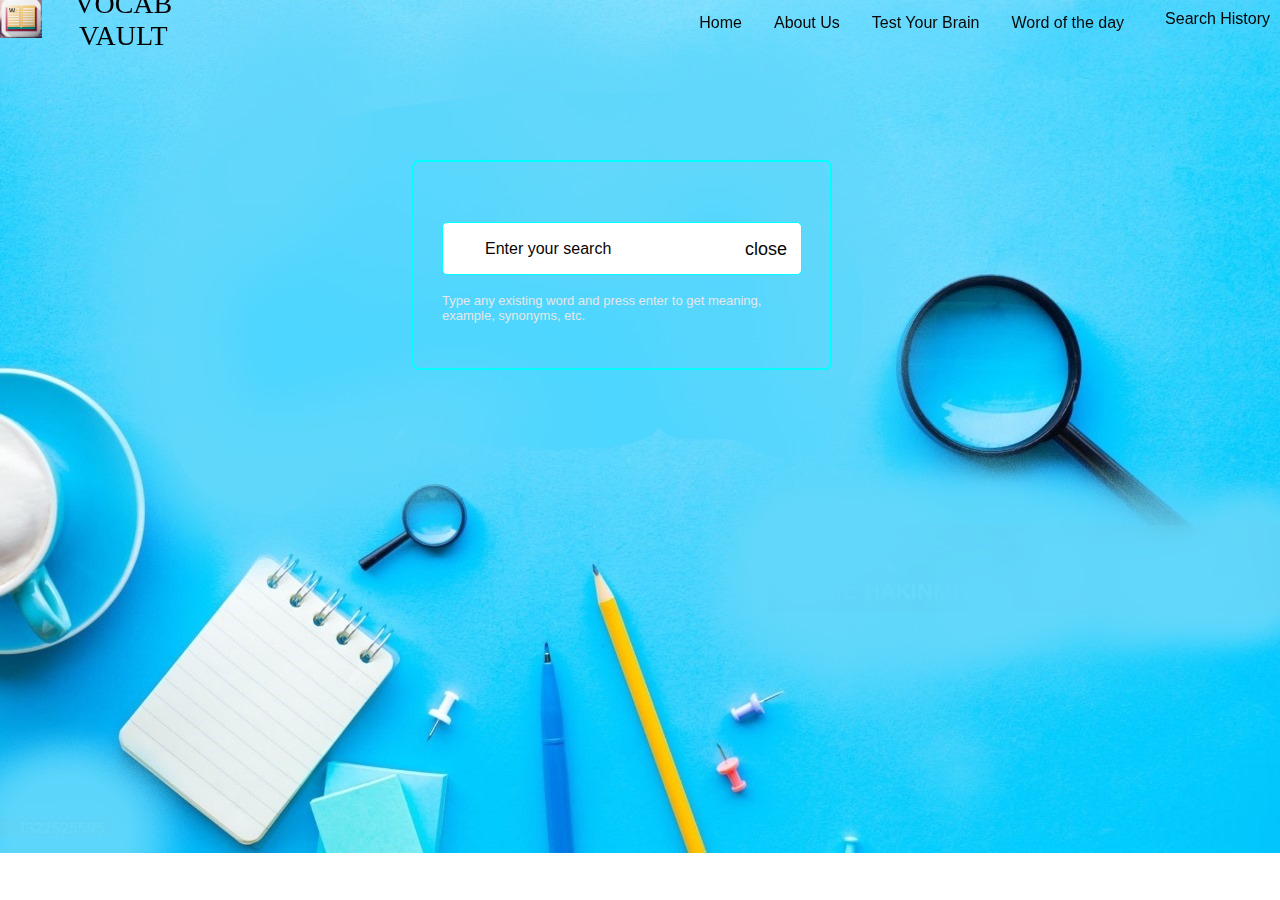
<file: index.html>
<!DOCTYPE html>
<html lang="en">

<head>
  <!-- Meta tags and stylesheets -->
  <meta charset="UTF-8">
  <meta name="viewport" content="width=device-width, initial-scale=1.0">
  <link rel="stylesheet" href="assets/CSS/style.css">
  <!-- Add Font Awesome CDN -->
  <link rel="stylesheet" href="https://cdnjs.cloudflare.com/ajax/libs/font-awesome/5.15.3/css/all.min.css" integrity="sha384-ezU1g65pBIhO6o9sa3Q7skF5eLNPVdt+5u28/6T3AqU9U0Vqnba5r3mY+O68I1Rw" crossorigin="anonymous">

</head>

<body style="background-image: url('assets\\IMAGES\\home_pag.jpg');">
  <header>
    <!-- Logo container -->
    <div class="logo-container">
      <img src="assets\IMAGES\icon.png" alt="Logo" style="height: 40px;">
    </div>
    <!-- Title container -->
    <div class="title-container">
      <h1>VOCAB VAULT</h1>
    </div>
  </header>
  <!-- Navigation bar -->
  <nav>
     <a href="#home">Home</a>
    <a href="PAGES\Dict_S.html">About Us</a>
    <a href="PAGES/page1.html">Test Your Brain</a>
    <a href="PAGES\word of the day.html">Word of the day</a>
    <a id="searchHistoryBtn" onclick="toggleHistory()">Search History</a>
    </nav>
    <!-- Search history container -->
    <div id="historyContainer"></div>

  <!-- Main content wrapper -->
  <div class="wrapper">
    <!-- Search input and close button -->
    <div class="search">
      <input type="text" id="searchInput" placeholder="Enter your search">
      <span class="material-icons">close</span>
    </div>
    

    

    <!-- Information text -->
    <p class="info-text">Type any existing word and press enter to get meaning, example, synonyms, etc.</p>
    <ul>
      <!-- Word details container -->
      <li class="word">
        <div class="details">
          <p>__</p>
          <span>_ _</span>
        </div>
        <i class="fas fa-volume-up"></i>
        <!-- Content details container -->
        <div class="content">
          <li class="meaning">
            <div class="details">
              <p>Meaning</p>
              <span>___</span>
            </div>
          </li>
          <li class="example">
            <div class="details">
              <p>Example</p>
              <span>___</span>
            </div>
          </li>
          <li class="antonyms">
            <div class="details">
              <p>Antonyms</p>
              <div class="list"></div>
            </div>
          </li>
          <li class="synonyms">
            <div class="details">
              <p>Synonyms</p>
              <div class="list"></div>
            </div>
          </li>
        </div>
      </li>
    </ul>
  </div>

  <script src="assets\JS\script.js"></script>
  
  
</body>

</html>
</file>
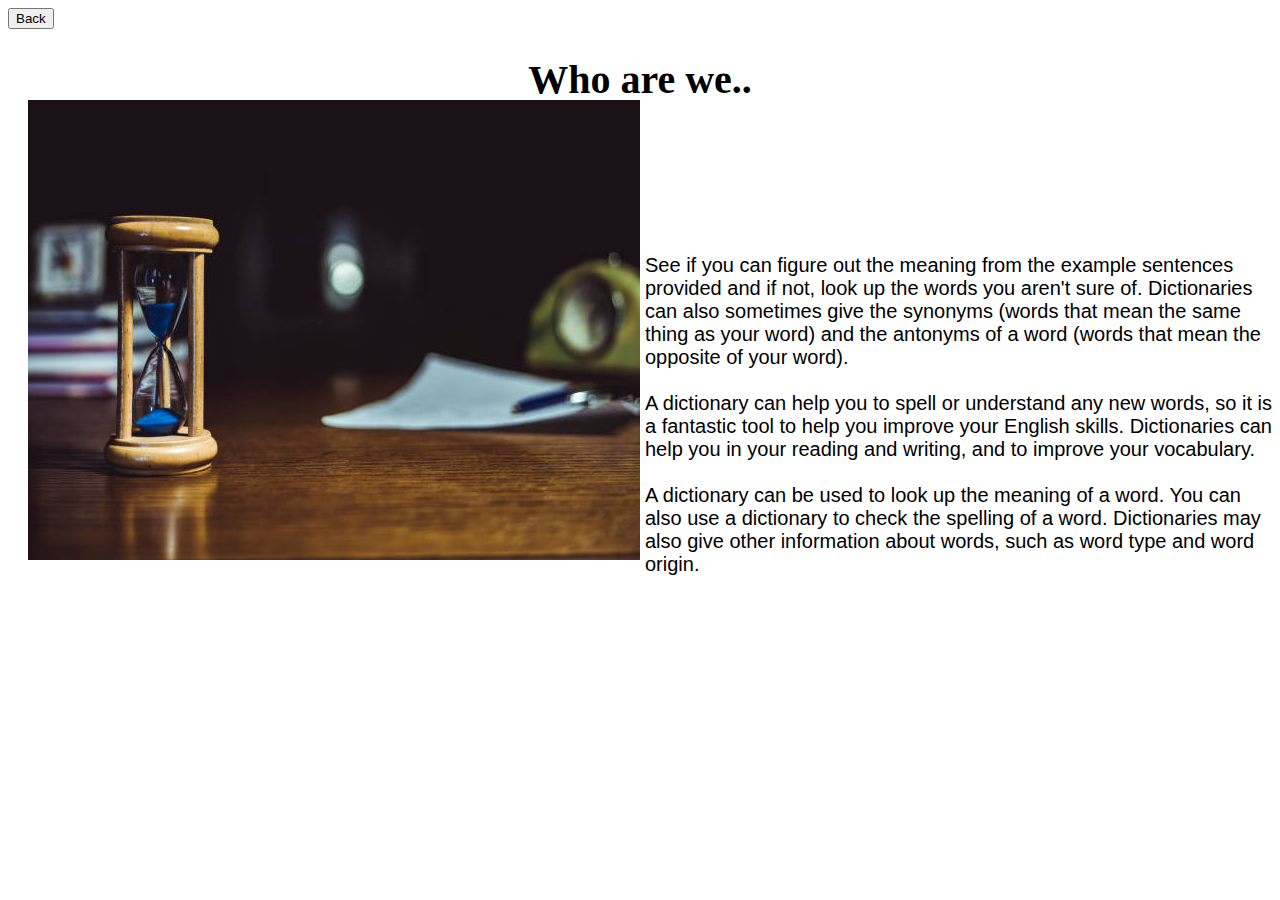
<file: PAGES/Dic_who.html>
<!DOCTYPE html>
<html>
  <head>
    <title>Who are we</title>
	<style>

	.container {
	top:100px;
	margin-left:20px;
	position:absolute;
	display:flex;
	align-items: center; 
	grid-template-columns: 1fr 1fr 1fr;
	column-gap: 5px;
	justify-content:center;
	animation-duration:5s;
}

.image {
  width:60wh;
  height:70vh;
}

.text {
  font-size: 20px;
  font-family:arial;
}
}
.button{
width:70px; 
height:40px;
}
.button:hover{
background-color:gray;
border:solid 3px; }
</style>
  </head>
  <body>
  <div>
<a href="Dict_S.html">
	 <button type="submit" class="button">Back</button></a></div>
  <div><center><h1 style="font-size: 40px;">Who are we..</h1></center></div>
  
  
    <div class="container">
      <div class="image">
        <img src="aimm.jpeg">
      </div>
      <div class="text">
       
<div><p> See if you can figure out the meaning from the
 example sentences provided and if not, look up the words
 you aren't sure of. Dictionaries can also sometimes give the 
 synonyms (words that mean the same thing as your word) and the antonyms 
 of a word (words that mean the opposite of your word).
<br><br> A dictionary can help you to spell or understand any new words,
 so it is a fantastic tool to help you improve your English skills.
 Dictionaries can help you in your reading and writing, and to improve your vocabulary.

<br><br> A dictionary can be used to look up the meaning of a word. 
You can also use a dictionary to check the spelling of a word. 
Dictionaries may also give other information about words, such as word type and 
word origin.
</p></div>

</body>
</html>
</file>
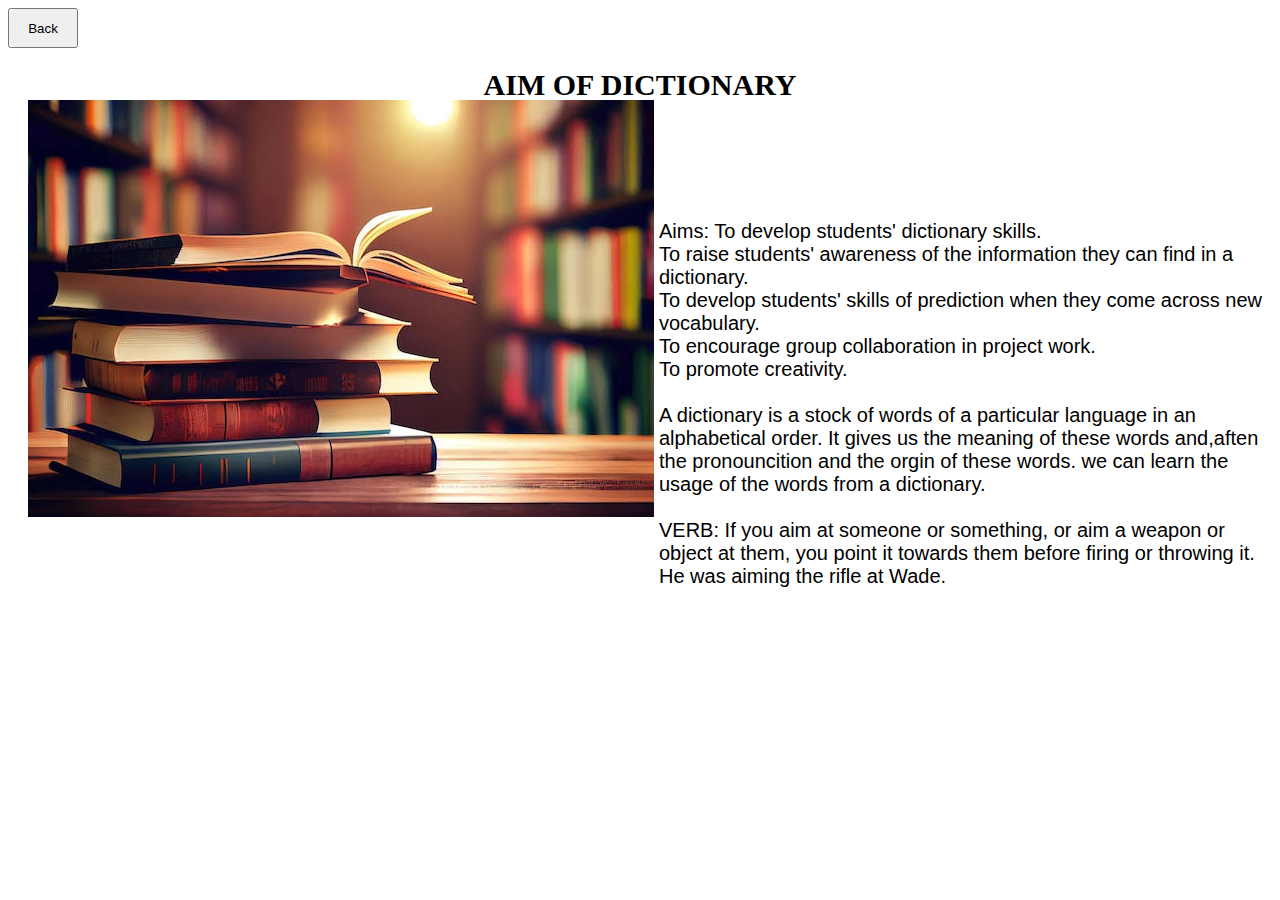
<file: PAGES/Dict_aim.html>
<!DOCTYPE html>
<html>
  <head>
    <title>AIM OF DICTIONARY</title>
	<style>
	
	.container {
	top:100px;
	margin-left:20px;
	position:absolute;
	display:flex;
	align-items: center; 
	grid-template-columns: 1fr 1fr 1fr;
	column-gap: 5px;
	justify-content:center;
	animation-duration:5s;
}

.image {
  width:60wh;
  height:70vh;
}

.text {
  font-size: 20px;
  font-family:arial;
}
.button{
width:70px; 
height:40px;
}
.button:hover{
background-color:gray;
border:solid 3px;}
</style>
  </head>
  <body>
  <a href="Dict_S.html">
	 <button type="submit" class="button">Back</button></a></div>
  <div><center><h1 style="font-size: 30px;">AIM OF DICTIONARY</h1></center></div>
  
  
    <div class="container">
      <div class="image">
        <img src="aaim.jpeg">
      </div>
      <div class="text">
       
<div><p>
Aims:
To develop students' dictionary skills.<br>
To raise students' awareness of the information they can find in a dictionary.<br>
To develop students' skills of prediction when they come across new vocabulary.<br>
To encourage group collaboration in project work.<br>
To promote creativity.<br><br>


  A dictionary is a stock of words of a particular language in an alphabetical order.
  It gives us the meaning of these words and,aften the pronouncition and the orgin of these words.
  we can learn the usage of the words from a dictionary.

  <br><br>VERB:
 If you aim at someone or something, or aim a weapon or object at them, you point it towards them before firing or throwing it.
 He was aiming the rifle at Wade.<br><br>
</p></div>

</body>
</html>
</file>
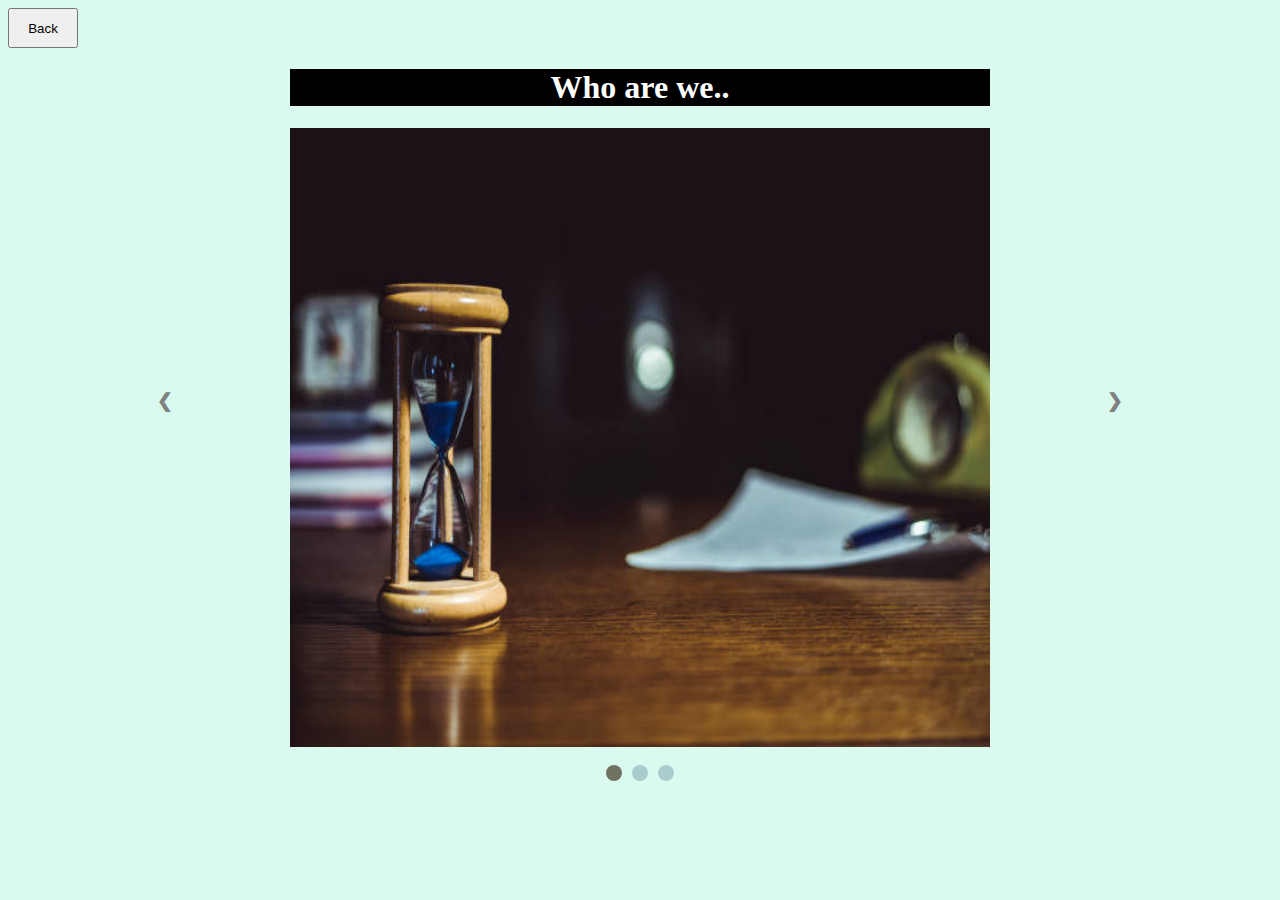
<file: PAGES/Dict_S.html>
<html>
<head>
<style>
* {box-sizing:border-box}

/* Slideshow container */
.slideshow-container {
  max-width: 1000px;
  position: relative;
  margin: auto;
}

/* Make the images invisible by default */
.Containers {
  display: none;
}

/* forward & Back buttons */
.Back, .forward {
  cursor: pointer;
  position: absolute;
  top: 48%;
  width: auto;
  margin-top: -23px;
  padding: 17px;
  color: grey;
  font-weight: bold;
  font-size: 19px;
  transition: 0.4s ease;
  border-radius: 0 5px 5px 0;
  user-select: none;
}

/* Place the "forward button" to the right */
.forward {
  right: 0;
  border-radius: 4px 0 0 4px;
}

/*when the user hovers,add a black background with some little opacity */
.Back:hover, .forward:hover {
  background-color: rgba(0,0,0,0.8);
}

/* Caption Info */
.Info {
  color: #e3e3e3;
  font-size: 16px;
  
  
  padding: 10px 14px;
  position: absolute;
  bottom: 10px;
  width: 100%;
  text-align: center;
}

/* Worknumbering (1/3 etc) */
.MessageInfo {
  color: #f2f2f3;
  font-size: 14px;
  padding: 10px 14px;
  position: absolute;
  top: 0;
}

/* The circles or bullets and indicators */
.dots {
  cursor: pointer;
  height: 16px;
  width: 16px;
  margin: 0 3px;
  background-color: #acc;
  border-radius: 50%;
  display: inline-block;
  transition: background-color 0.5s ease;
}

.enable, .dots:hover {
  background-color: #717161;
}

/* Faint animation */
.fade {
  -webkit-animation-name: fade;
  -webkit-animation-duration: 1.4s;
  animation-name: fade;
  animation-duration: 1.4s;
}

@-webkit-keyframes fade {
  from {opacity: .5}
  to {opacity: 2}
}

@keyframes fade {
  from {opacity: .5}
  to {opacity: 2}
}
.MessageInfo{
color:black;
font-size:25px;
}
body{
background-color:#dafaf0;
}
img{
width:70%; 
height:70%;}
.button{
width:70px; 
height:40px;
}
.button:hover{
background-color:gray;
border:solid 3px;}
h1{
background-color:black;
color:white;
width:70%;
}

</style>
</head>
<body>
<div>
<a href="../index.html.html">
	 <button type="submit" class="button">Back</button></a></div>

<div class="slideshow-container fade">

  <!-- Full images with numbers and message Info -->
  <div class="Containers">
  <div><center><h1>Who are we..</h1></center></div>
    <div class="MessageInfo"></div>
	<a href="Dic_who.html">
    <center><img src="aimm.jpeg" ><center></a>
    <div class="Info"></div>
  </div>

  <div class="Containers">
  <div><center><h1>Why we are..</h1></center></div>
    <div class="MessageInfo"></div>
	<a href="Dict_why.html">
	 <center><img src="12.jpeg" ></center></a>
    <div class="Info"></div>
  </div>

  <div class="Containers">
  <div><center><h1>Aim of Dictionary</h1></center></div>
    <div class="MessageInfo"></div>
	<a href="Dict_aim.html"> 
	<center><img src="aaim.jpeg" ></center></a>
    <div class="Info"></div>
  </div>

  <!-- Back and forward buttons -->
  <a class="Back" onclick="plusSlides(-1)">&#10094;</a>
  <a class="forward" onclick="plusSlides(1)">&#10095;</a>
</div>
<br>

<!-- The circles/dots -->
<div style="text-align:center">
  <span class="dots" onclick="currentSlide(1)"></span>
  <span class="dots" onclick="currentSlide(2)"></span>
  <span class="dots" onclick="currentSlide(3)"></span>
</div>
<script>
var slidePosition = 1;
SlideShow(slidePosition);

// forward/Back controls
function plusSlides(n) {
  SlideShow(slidePosition += n);
}

//  images controls
function currentSlide(n) {
  SlideShow(slidePosition = n);
}

function SlideShow(n) {
  var i;
  var slides = document.getElementsByClassName("Containers");
  var circles = document.getElementsByClassName("dots");
  if (n > slides.length) {slidePosition = 1}
  if (n < 1) {slidePosition = slides.length}
  for (i = 0; i < slides.length; i++) {
      slides[i].style.display = "none";
  }
  for (i = 0; i < circles.length; i++) {
      circles[i].className = circles[i].className.replace(" enable", "");
  }
  slides[slidePosition-1].style.display = "block";
  circles[slidePosition-1].className += " enable";
}
</script>
</body>
</html>
</file>
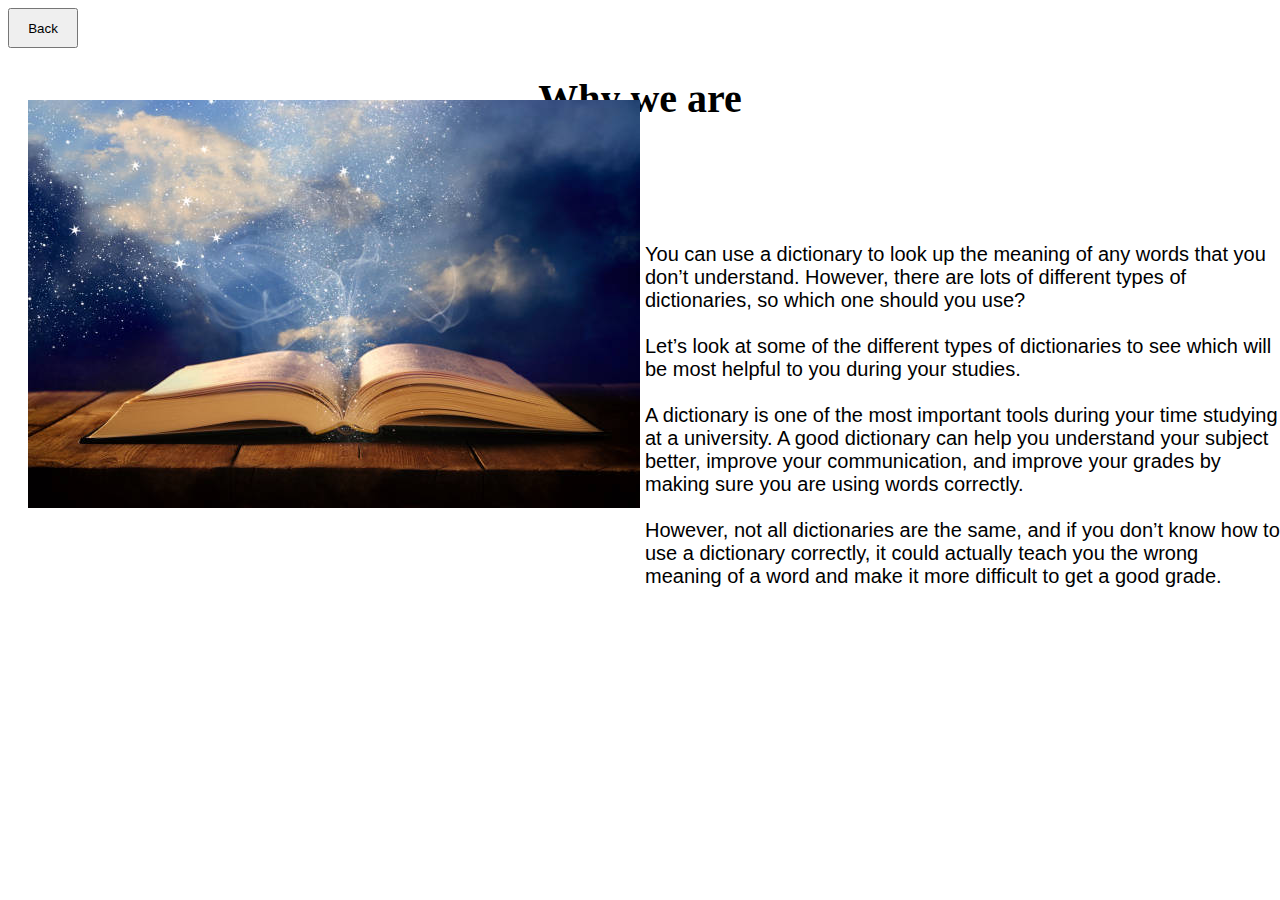
<file: PAGES/Dict_why.html>
<!DOCTYPE html>
<html>
  <head>
    <title>Why we are</title>
	<style>
	 
	.container {
	top:100px;
	margin-left:20px;
	position:absolute;
	display:flex;
	align-items: center; 
	grid-template-columns: 1fr 1fr 1fr;
	column-gap: 5px;
	justify-content:center;
	animation-duration:5s;
}

.image {
  width:60wh;
  height:70vh;
}

.text {
  font-size: 20px;
  font-family:arial;
}
.button{
width:70px; 
height:40px;
}
.button:hover{
background-color:gray;
border:solid 3px;}
</style>
  </head>
  <body>
  <a href="Dict_S.html">
	 <button type="submit" class="button">Back</button></a></div>
  <div><center><h1 style="font-size: 40px;">Why we are</h1></center></div>
  
  
    <div class="container">
      <div class="image">
        <img src="12.jpeg">
      </div>
      <div class="text">
       
<div><p>   You can use a dictionary to look up the meaning of any 
  words that you don’t understand. However, there are lots of different 
  types of dictionaries, so which one should you use?

  <br><br> Let’s look at some of the different types of dictionaries
  to see which will be most helpful to you during your studies.

  <br><br>A dictionary is one of the most important tools during your time 
  studying at a university. A good dictionary can help you understand your 
  subject better, improve your communication, and improve your grades by making 
  sure you are using words correctly.

  <br><br> However, not all dictionaries are the same, and if you don’t
  know how to use a dictionary correctly, it could actually teach you the
  wrong meaning of a word and make it more difficult to get a good grade.
</p></div>

</body>
</html>
</file>
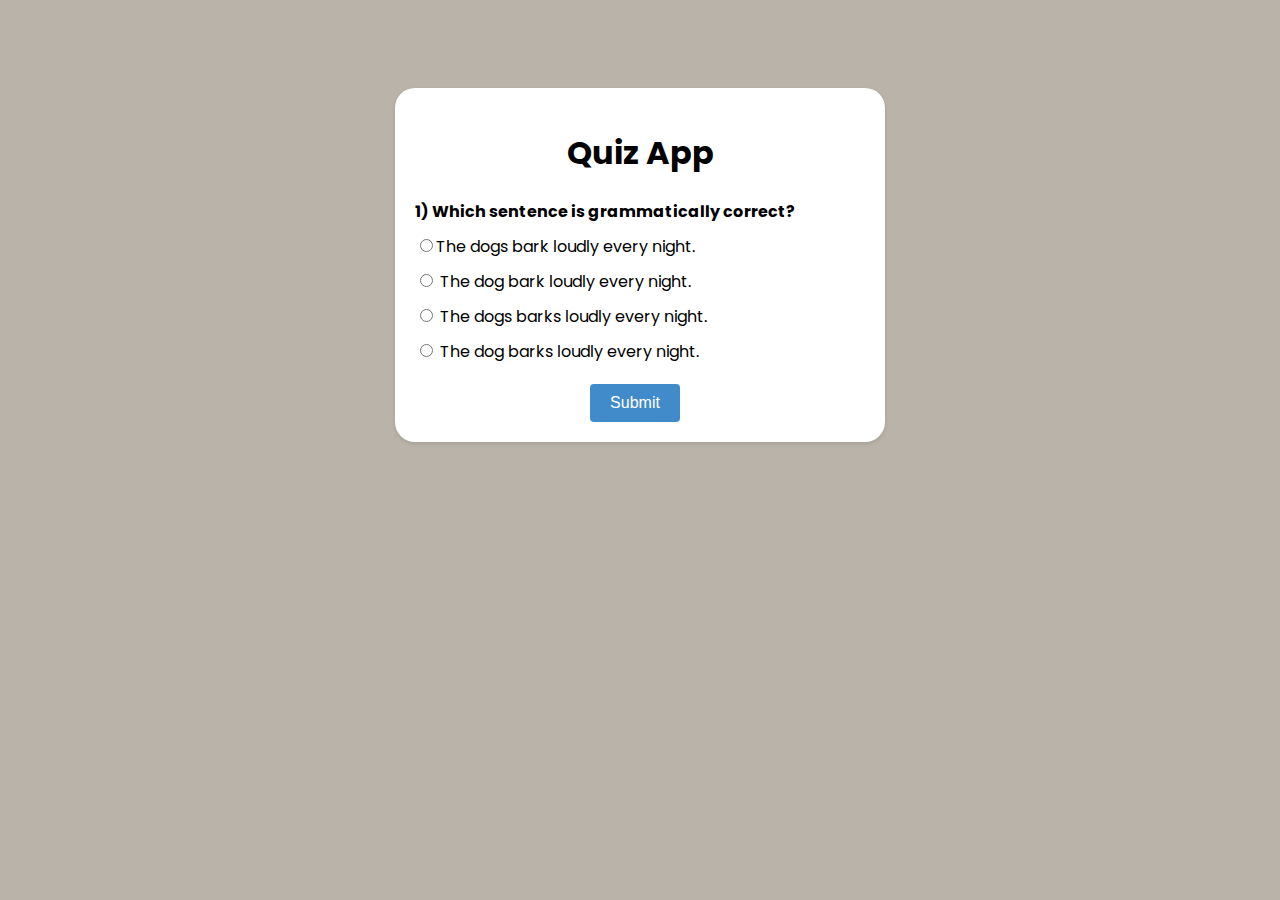
<file: PAGES/page1.html>
<!DOCTYPE html>
<html>
    <style>
        @import url('https://fonts.googleapis.com/css2?family=Poppins:wght@400;500;700&display=swap');

body {
  font-family: 'Poppins', sans-serif;
  background: #b9b3a9;
  display: flex;
  justify-content: center;
}

.container {
  width: 450px;
  padding: 20px;
  margin-top: 80px;
  background-color: #fff;
  box-shadow: 0 2px 4px rgba(0, 0, 0, 0.1);
  border-radius: 20px;
}

h1 {
  text-align: center;
}

.question {
  font-weight: bold;
  margin-bottom: 10px;
}

.options {
  margin-bottom: 20px;
}

.option {
  display: block;
  margin-bottom: 10px;
}

.button {
  display: inline-block;
  padding: 10px 20px;
  background-color: #428bca;
  color: #fff;
  border: none;
  cursor: pointer;
  font-size: 16px;
  border-radius: 4px;
  transition: background-color 0.3s;
  margin-right: 10px;
}

.button:hover {
  background-color: #3071a9;
}

.result {
  text-align: center;
  margin-top: 20px;
  font-weight: bold;
}

.hide{
  display: none;
}
.button hide{
    text-decoration:none;
    color:white;
}
    </style>
<head>
  <title>JavaScript Quiz App</title>
</head>
<body>
  <div class="container">
    <h1>Quiz App</h1>
    <div id="quiz"></div>
    <div id="result" class="result"></div>
   <center><button id="submit" class="button">Submit</button>
    <a href="page2.html">
    <button id="retry" class="button hide">Retry</a></button>
    <button id="showAnswer" class="button hide">Show Answer</button>
  </div>
  <script>const quizData = [
    {
      question: '1) Which sentence is grammatically correct?',
      options: [' The dogs barks loudly every night.', ' The dog bark loudly every night.', 'The dogs bark loudly every night.', ' The dog barks loudly every night.'],
      answer: ' The dog barks loudly every night.',
    },
    {
      question: '2) Choose the correct form of the adjective: She is the ___ person I know.',
      options: ['goodest', 'better', 'gooder', 'best'],
      answer: 'best',
    },
    {
      question: '3) Identify the conjunction in the sentence:"He wants to go out, but its raining heavily."',
      options: [' He', ' out', 'wants', ' but'],
      answer: 'but',
    },
    {
      question: '4) Select the sentence with the correct use of the apostrophe:',
      options: [' The cars headlights were on.', 'The cars headlights were on.', ' The cars headlights were on.', ' The car headlights were on.'],
      answer: 'The cars headlights were on.',
    },
    {
      question: '5) Which sentence uses the correct form of the past tense?',
      options: [
        'She had eated her lunch before the meeting.',
        ' She had eaten her lunch before the meeting.',
        ' She have eaten her lunch before the meeting.',
        'She ate her lunch before the meeting.',
      ],
      answer: ' She had eaten her lunch before the meeting.',
    },
    {
      question: '6) Identify the indirect object in the sentence: "He gave her a present."',
      options: ['He', 'Her', 'gave', ' present'],
      answer: 'Her',
    },
    {
      question: '7) Choose the correct form of the verb: They ____ basketball in the park yesterday.',
      options: ['plays', 'play', 'played', ' playing'],
      answer: 'played',
    },
    {
      question: '8) Select the correct comparative form of the adjective: "Tall"',
      options: [' more tall', ' taller','tallest', 'talliest'],
      answer: 'taller',
    },
    {
      question: '9) Identify the type of sentence: "What time is the movie?"',
      options: [' Imperative', ' Interrogative', 'Exclamatory', 'Declarative'],
      answer: ' Interrogative',
    },
    {
      question: '10) Choose the sentence with the correct use of the gerund:',
      options: ['Swimming in the pool is my favorite activity.', 'Swim in the pool is my favorite activity.',' Swim in the pool are my favorite activity.', 'To swim in the pool is my favorite activity.'],
      answer: 'Swimming in the pool is my favorite activity.',
    },
   
  ];
  
  const quizContainer = document.getElementById('quiz');
  const resultContainer = document.getElementById('result');
  const submitButton = document.getElementById('submit');
  const retryButton = document.getElementById('retry');
  const showAnswerButton = document.getElementById('showAnswer');
  
  let currentQuestion = 0;
  let score = 0;
  let incorrectAnswers = [];
  
  function shuffleArray(array) {
    for (let i = array.length - 1; i > 0; i--) {
      const j = Math.floor(Math.random() * (i + 1));
      [array[i], array[j]] = [array[j], array[i]];
    }
  }
  
  function displayQuestion() {
    const questionData = quizData[currentQuestion];
  
    const questionElement = document.createElement('div');
    questionElement.className = 'question';
    questionElement.innerHTML = questionData.question;
  
    const optionsElement = document.createElement('div');
    optionsElement.className = 'options';
  
    const shuffledOptions = [...questionData.options];
    shuffleArray(shuffledOptions);
  
    for (let i = 0; i < shuffledOptions.length; i++) {
      const option = document.createElement('label');
      option.className = 'option';
  
      const radio = document.createElement('input');
      radio.type = 'radio';
      radio.name = 'quiz';
      radio.value = shuffledOptions[i];
  
      const optionText = document.createTextNode(shuffledOptions[i]);
  
      option.appendChild(radio);
      option.appendChild(optionText);
      optionsElement.appendChild(option);
    }
  
    quizContainer.innerHTML = '';
    quizContainer.appendChild(questionElement);
    quizContainer.appendChild(optionsElement);
  }
  
  function checkAnswer() {
    const selectedOption = document.querySelector('input[name="quiz"]:checked');
    if (selectedOption) {
      const answer = selectedOption.value;
      if (answer === quizData[currentQuestion].answer) {
        score++;
      } else {
        incorrectAnswers.push({
          question: quizData[currentQuestion].question,
          incorrectAnswer: answer,
          correctAnswer: quizData[currentQuestion].answer,
        });
      }
      currentQuestion++;
      selectedOption.checked = false;
      if (currentQuestion < quizData.length) {
        displayQuestion();
      } else {
        displayResult();
      }
    }
  }
  
  function displayResult() {
    quizContainer.style.display = 'none';
    submitButton.style.display = 'none';
    retryButton.style.display = 'inline-block';
    showAnswerButton.style.display = 'inline-block';
    resultContainer.innerHTML = `You scored ${score} out of ${quizData.length}!`;
  }
  
  function retryQuiz() {
    currentQuestion = 0;
    score = 0;
    incorrectAnswers = [];
    quizContainer.style.display = 'block';
    submitButton.style.display = 'inline-block';
    retryButton.style.display = 'none';
    showAnswerButton.style.display = 'none';
    resultContainer.innerHTML = '';
    displayQuestion();
  }
  
  function showAnswer() {
    quizContainer.style.display = 'none';
    submitButton.style.display = 'none';
    retryButton.style.display = 'inline-block';
    showAnswerButton.style.display = 'none';
  
    let incorrectAnswersHtml = '';
    for (let i = 0; i < incorrectAnswers.length; i++) {
      incorrectAnswersHtml += `
        <p>
          Question: ${incorrectAnswers[i].question}<br>
          Your Answer: ${incorrectAnswers[i].incorrectAnswer}<br>
          <strong>Correct Answer:</strong> ${incorrectAnswers[i].correctAnswer}
        </p>
      `;
    }
  
    resultContainer.innerHTML = `
      <p>You scored ${score} out of ${quizData.length}!</p>
      <p>Incorrect Answers:</p>
      ${incorrectAnswersHtml}
    `;
  }
  
  submitButton.addEventListener('click', checkAnswer);
  retryButton.addEventListener('click', retryQuiz);
  showAnswerButton.addEventListener('click', showAnswer);
  
  displayQuestion();</script>
</body>
</html>
</file>
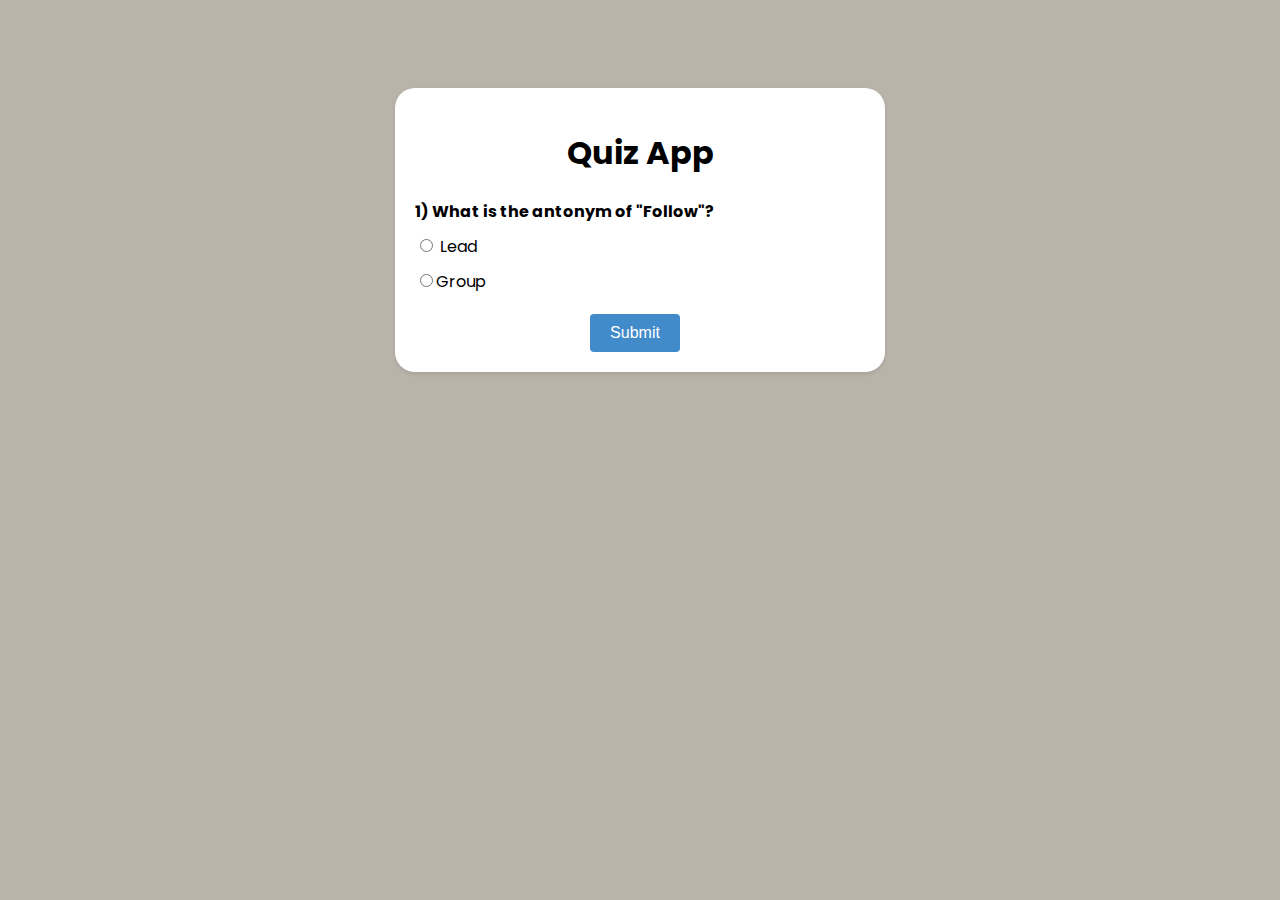
<file: PAGES/page2.html>
<!DOCTYPE html>
<html>
    <style>
        @import url('https://fonts.googleapis.com/css2?family=Poppins:wght@400;500;700&display=swap');

body {
  font-family: 'Poppins', sans-serif;
  background: #b9b3a9;
  display: flex;
  justify-content: center;
}

.container {
  width: 450px;
  padding: 20px;
  margin-top: 80px;
  background-color: #fff;
  box-shadow: 0 2px 4px rgba(0, 0, 0, 0.1);
  border-radius: 20px;
}

h1 {
  text-align: center;
}

.question {
  font-weight: bold;
  margin-bottom: 10px;
}

.options {
  margin-bottom: 20px;
}

.option {
  display: block;
  margin-bottom: 10px;
}

.button {
  display: inline-block;
  padding: 10px 20px;
  background-color: #428bca;
  color: #fff;
  border: none;
  cursor: pointer;
  font-size: 16px;
  border-radius: 4px;
  transition: background-color 0.3s;
  margin-right: 10px;
}

.button:hover {
  background-color: #3071a9;
}

.result {
  text-align: center;
  margin-top: 20px;
  font-weight: bold;
}

.hide{
  display: none;
}
    </style>
<head>
  <title>JavaScript Quiz App</title>
</head>
<body>
  <div class="container">
    <h1>Quiz App</h1>
    <div id="quiz"></div>
    <div id="result" class="result"></div>
   <center><button id="submit" class="button">Submit</button>
    <a href="page3.html">
    <button id="retry" class="button hide">Retry</a></button>
    <button id="showAnswer" class="button hide">Show Answer</button>
  </div>
  <script>const quizData = [
    {
      question: '1) What is the antonym of "Follow"?',
      options: ['Group',  ' Lead'],
      answer: '  Lead',
    },
    {
      question: '2) What is the antonym for "Fresh"?',
      options: ['Loose', 'Stale'],
      answer: 'Plain',
    },
    {
      question: '3) What is the synonym of the word "Journal"?',
      options: ['Magazine', 'Letter'],
      answer: ' Magazine',
    },
    {
      question: '4) Pick the antonym word for the term "Permit"',
      options: ['Conclude', 'Prohibit'],
      answer: 'Prohibit',
    },
    {
      question: '5) What is the antonym of the word "Leisure"?',
      options: ['Esteem', 'Work'],
      answer: 'Work',
    },
     {
      question: '6) What is the antonym of the word "Juvenile"?',
      options: ['Adult', 'Restrain'],
      answer: 'Adult',
    },
    {
      question: '7) Pick the synonym word for "Respect"?',
      options: ['Esteem', 'Emotion'],
      answer: 'Esteem',
    },
        {
      question: '8) What is the synonym for the word "Fable"?',
      options: ['Book', 'Tale'],
      answer: 'Tale',
    },
  ];
  
  const quizContainer = document.getElementById('quiz');
  const resultContainer = document.getElementById('result');
  const submitButton = document.getElementById('submit');
  const retryButton = document.getElementById('retry');
  const showAnswerButton = document.getElementById('showAnswer');
  
  let currentQuestion = 0;
  let score = 0;
  let incorrectAnswers = [];
  
  function shuffleArray(array) {
    for (let i = array.length - 1; i > 0; i--) {
      const j = Math.floor(Math.random() * (i + 1));
      [array[i], array[j]] = [array[j], array[i]];
    }
  }
  
  function displayQuestion() {
    const questionData = quizData[currentQuestion];
  
    const questionElement = document.createElement('div');
    questionElement.className = 'question';
    questionElement.innerHTML = questionData.question;
  
    const optionsElement = document.createElement('div');
    optionsElement.className = 'options';
  
    const shuffledOptions = [...questionData.options];
    shuffleArray(shuffledOptions);
  
    for (let i = 0; i < shuffledOptions.length; i++) {
      const option = document.createElement('label');
      option.className = 'option';
  
      const radio = document.createElement('input');
      radio.type = 'radio';
      radio.name = 'quiz';
      radio.value = shuffledOptions[i];
  
      const optionText = document.createTextNode(shuffledOptions[i]);
  
      option.appendChild(radio);
      option.appendChild(optionText);
      optionsElement.appendChild(option);
    }
  
    quizContainer.innerHTML = '';
    quizContainer.appendChild(questionElement);
    quizContainer.appendChild(optionsElement);
  }
  
  function checkAnswer() {
    const selectedOption = document.querySelector('input[name="quiz"]:checked');
    if (selectedOption) {
      const answer = selectedOption.value;
      if (answer === quizData[currentQuestion].answer) {
        score++;
      } else {
        incorrectAnswers.push({
          question: quizData[currentQuestion].question,
          incorrectAnswer: answer,
          correctAnswer: quizData[currentQuestion].answer,
        });
      }
      currentQuestion++;
      selectedOption.checked = false;
      if (currentQuestion < quizData.length) {
        displayQuestion();
      } else {
        displayResult();
      }
    }
  }
  
  function displayResult() {
    quizContainer.style.display = 'none';
    submitButton.style.display = 'none';
    retryButton.style.display = 'inline-block';
    showAnswerButton.style.display = 'inline-block';
    resultContainer.innerHTML = `You scored ${score} out of ${quizData.length}!`;
  }
  
  function retryQuiz() {
    currentQuestion = 0;
    score = 0;
    incorrectAnswers = [];
    quizContainer.style.display = 'block';
    submitButton.style.display = 'inline-block';
    retryButton.style.display = 'none';
    showAnswerButton.style.display = 'none';
    resultContainer.innerHTML = '';
    displayQuestion();
  }
  
  function showAnswer() {
    quizContainer.style.display = 'none';
    submitButton.style.display = 'none';
    retryButton.style.display = 'inline-block';
    showAnswerButton.style.display = 'none';
  
    let incorrectAnswersHtml = '';
    for (let i = 0; i < incorrectAnswers.length; i++) {
      incorrectAnswersHtml += `
        <p>
          Question: ${incorrectAnswers[i].question}<br>
          Your Answer: ${incorrectAnswers[i].incorrectAnswer}<br>
          <strong>Correct Answer:</strong> ${incorrectAnswers[i].correctAnswer}
        </p>
      `;
    }
  
    resultContainer.innerHTML = `
      <p>You scored ${score} out of ${quizData.length}!</p>
      <p>Incorrect Answers:</p>
      ${incorrectAnswersHtml}
    `;
  }
  
  submitButton.addEventListener('click', checkAnswer);
  retryButton.addEventListener('click', retryQuiz);
  showAnswerButton.addEventListener('click', showAnswer);
  
  displayQuestion();</script>
</body>
</html>
</file>
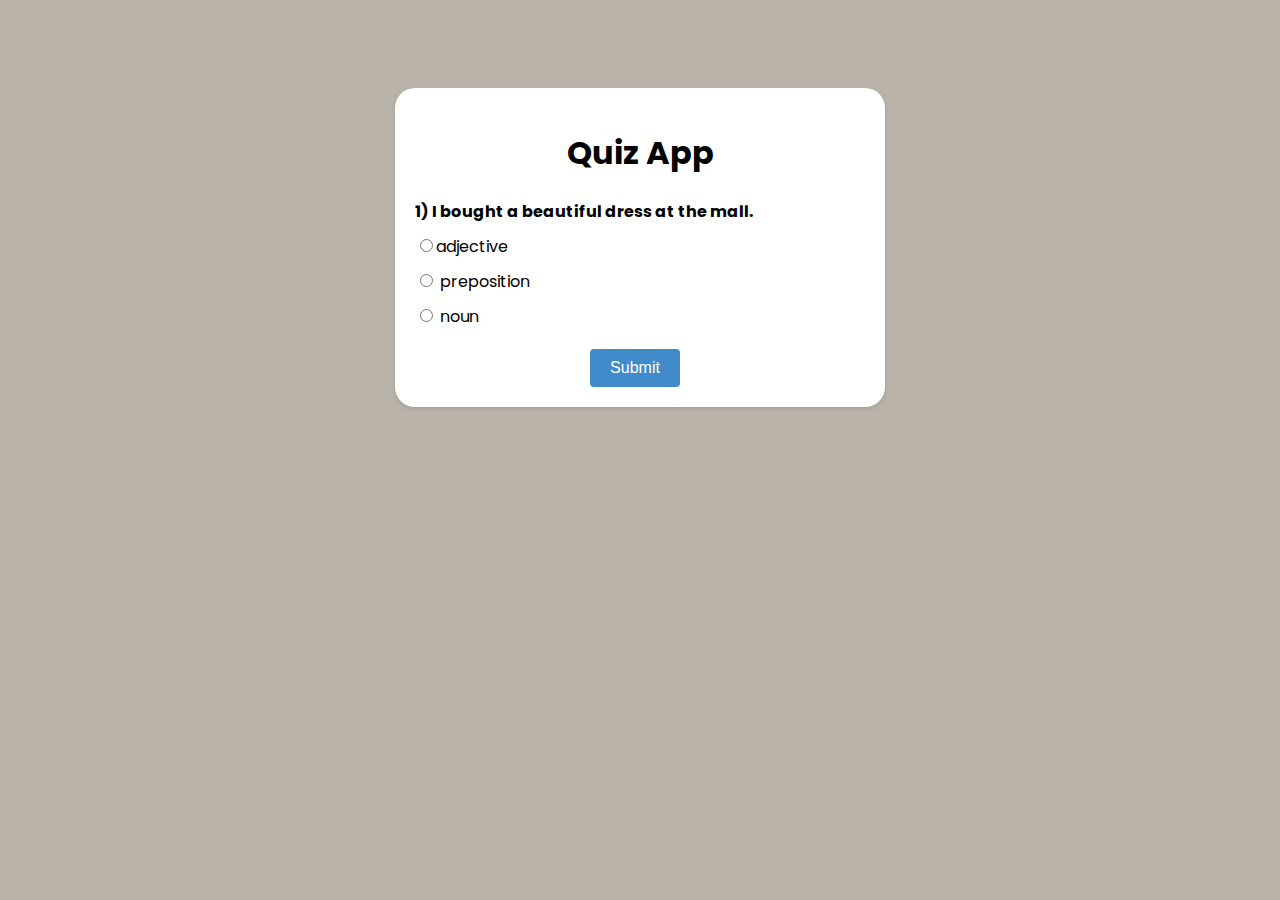
<file: PAGES/page3.html>
<!DOCTYPE html>
<html>
    <style>
        @import url('https://fonts.googleapis.com/css2?family=Poppins:wght@400;500;700&display=swap');

body {
  font-family: 'Poppins', sans-serif;
  background: #b9b3a9;
  display: flex;
  justify-content: center;
}

.container {
  width: 450px;
  padding: 20px;
  margin-top: 80px;
  background-color: #fff;
  box-shadow: 0 2px 4px rgba(0, 0, 0, 0.1);
  border-radius: 20px;
}

h1 {
  text-align: center;
}

.question {
  font-weight: bold;
  margin-bottom: 10px;
}

.options {
  margin-bottom: 20px;
}

.option {
  display: block;
  margin-bottom: 10px;
}

.button {
  display: inline-block;
  padding: 10px 20px;
  background-color: #428bca;
  color: #fff;
  border: none;
  cursor: pointer;
  font-size: 16px;
  border-radius: 4px;
  transition: background-color 0.3s;
  margin-right: 10px;
}

.button:hover {
  background-color: #3071a9;
}

.result {
  text-align: center;
  margin-top: 20px;
  font-weight: bold;
}

.hide{
  display: none;
}
    </style>
<head>
  <title>JavaScript Quiz App</title>
</head>
<body>
  <div class="container">
    <h1>Quiz App</h1>
    <div id="quiz"></div>
    <div id="result" class="result"></div>
   <center><button id="submit" class="button">Submit</button>
    <a href="page1.html">
    <button id="retry" class="button hide">Retry</a></button>
    <button id="showAnswer" class="button hide">Show Answer</button>
  </div>
  <script>const quizData = [
    {
      question: '1) I bought a beautiful dress at the mall.',
      options: ['  preposition', 'adjective',' noun'],
      answer: ' adjective',
    },
     {
      question: '2) What did she ask you to do?',
      options: ['  conjunction', ' preposition','  pronoun'],
      answer: ' pronoun',
    },
    {
      question: '3) I left my shoes under the kitchen table. ',
      options: [' adjective', ' preposition','  pronoun'],
      answer: ' preposition',
    },
    {
      question: '4) If we finish our work quickly we can go to the movies.',
      options: [' adverb', 'conjunction',' verb'],
      answer: 'adverb',
    },
     {
      question: '5) On Saturdays I work from nine to five.',
      options: [' verb', ' preposition',' adverb'],
      answer: 'verb',
    },
     {
      question: '6) I want to go to a university in the United States.',
      options: [' adjective', ' preposition',' noun'],
      answer: 'noun',
    },
     {
      question: "7) I'm sure I've met your girlfriend before.",
      options: [' verb', ' preposition','  interjection'],
      answer: 'verb',
    },
    {
      question: "8) Well, I don't think I'll be home before 6.",
      options: [' interjection', 'preposition','   pronoun'],
      answer: 'interjection',
    },
    {
      question: "9) Andy knocked on the door but nobody answered.",
      options: ['  adverb', ' adjective','conjunction'],
      answer: 'conjunction',
    },
        {
      question: "10) After lunch let's go out for a coffee.",
      options: ['   pronoun', ' preposition','verb'],
      answer: 'preposition',
    },
  ];
  
  const quizContainer = document.getElementById('quiz');
  const resultContainer = document.getElementById('result');
  const submitButton = document.getElementById('submit');
  const retryButton = document.getElementById('retry');
  const showAnswerButton = document.getElementById('showAnswer');
  
  let currentQuestion = 0;
  let score = 0;
  let incorrectAnswers = [];
  
  function shuffleArray(array) {
    for (let i = array.length - 1; i > 0; i--) {
      const j = Math.floor(Math.random() * (i + 1));
      [array[i], array[j]] = [array[j], array[i]];
    }
  }
  
  function displayQuestion() {
    const questionData = quizData[currentQuestion];
  
    const questionElement = document.createElement('div');
    questionElement.className = 'question';
    questionElement.innerHTML = questionData.question;
  
    const optionsElement = document.createElement('div');
    optionsElement.className = 'options';
  
    const shuffledOptions = [...questionData.options];
    shuffleArray(shuffledOptions);
  
    for (let i = 0; i < shuffledOptions.length; i++) {
      const option = document.createElement('label');
      option.className = 'option';
  
      const radio = document.createElement('input');
      radio.type = 'radio';
      radio.name = 'quiz';
      radio.value = shuffledOptions[i];
  
      const optionText = document.createTextNode(shuffledOptions[i]);
  
      option.appendChild(radio);
      option.appendChild(optionText);
      optionsElement.appendChild(option);
    }
  
    quizContainer.innerHTML = '';
    quizContainer.appendChild(questionElement);
    quizContainer.appendChild(optionsElement);
  }
  
  function checkAnswer() {
    const selectedOption = document.querySelector('input[name="quiz"]:checked');
    if (selectedOption) {
      const answer = selectedOption.value;
      if (answer === quizData[currentQuestion].answer) {
        score++;
      } else {
        incorrectAnswers.push({
          question: quizData[currentQuestion].question,
          incorrectAnswer: answer,
          correctAnswer: quizData[currentQuestion].answer,
        });
      }
      currentQuestion++;
      selectedOption.checked = false;
      if (currentQuestion < quizData.length) {
        displayQuestion();
      } else {
        displayResult();
      }
    }
  }
  
  function displayResult() {
    quizContainer.style.display = 'none';
    submitButton.style.display = 'none';
    retryButton.style.display = 'inline-block';
    showAnswerButton.style.display = 'inline-block';
    resultContainer.innerHTML = `You scored ${score} out of ${quizData.length}!`;
  }
  
  function retryQuiz() {
    currentQuestion = 0;
    score = 0;
    incorrectAnswers = [];
    quizContainer.style.display = 'block';
    submitButton.style.display = 'inline-block';
    retryButton.style.display = 'none';
    showAnswerButton.style.display = 'none';
    resultContainer.innerHTML = '';
    displayQuestion();
  }
  
  function showAnswer() {
    quizContainer.style.display = 'none';
    submitButton.style.display = 'none';
    retryButton.style.display = 'inline-block';
    showAnswerButton.style.display = 'none';
  
    let incorrectAnswersHtml = '';
    for (let i = 0; i < incorrectAnswers.length; i++) {
      incorrectAnswersHtml += `
        <p>
          Question: ${incorrectAnswers[i].question}<br>
          Your Answer: ${incorrectAnswers[i].incorrectAnswer}<br>
          <strong>Correct Answer:</strong> ${incorrectAnswers[i].correctAnswer}
        </p>
      `;
    }
  
    resultContainer.innerHTML = `
      <p>You scored ${score} out of ${quizData.length}!</p>
      <p>Incorrect Answers:</p>
      ${incorrectAnswersHtml}
    `;
  }
  
  submitButton.addEventListener('click', checkAnswer);
  retryButton.addEventListener('click', retryQuiz);
  showAnswerButton.addEventListener('click', showAnswer);
  
  displayQuestion();</script>
</body>
</html>
</file>
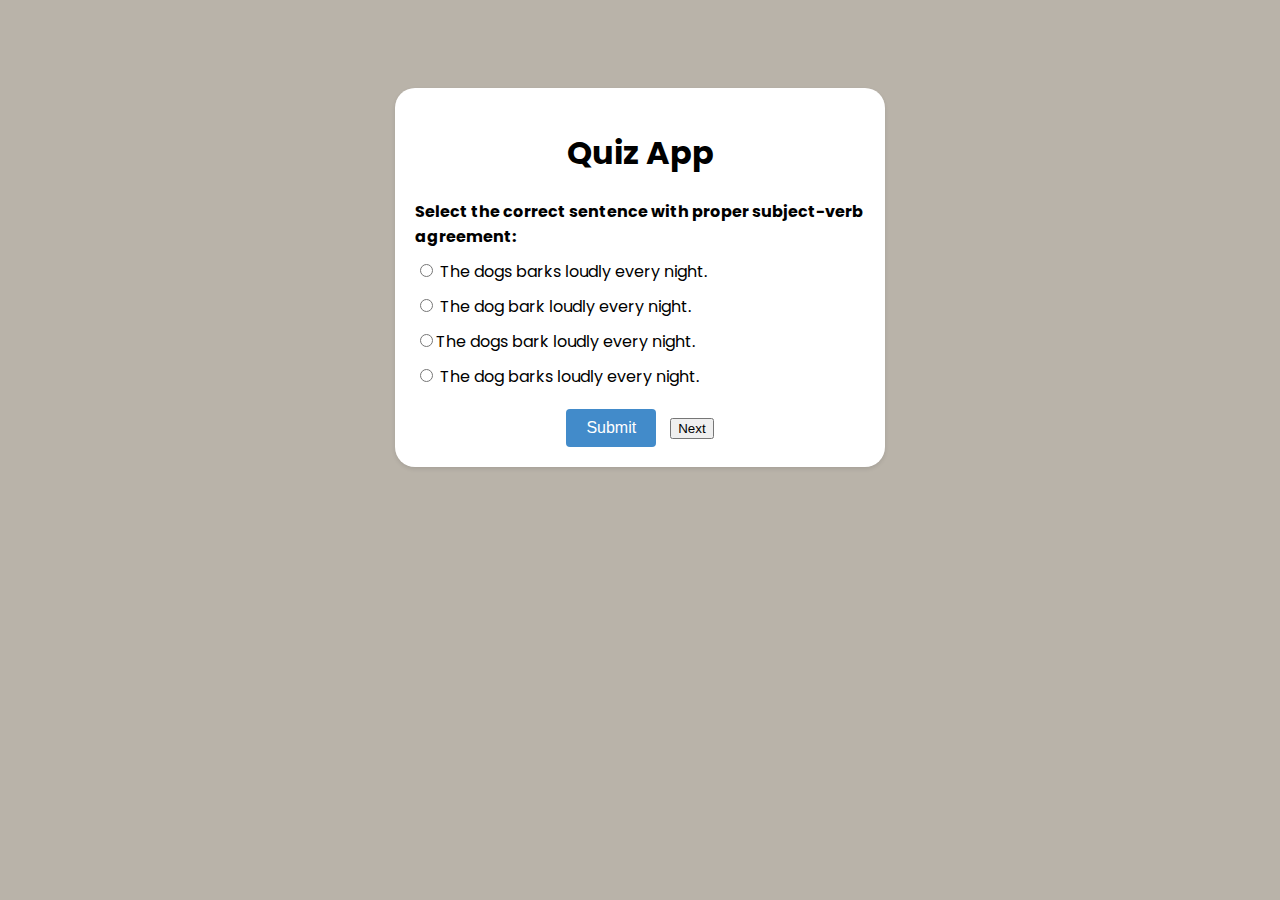
<file: PAGES/questions.html>
<!DOCTYPE html>
<html>
    <style>
        @import url('https://fonts.googleapis.com/css2?family=Poppins:wght@400;500;700&display=swap');

body {
  font-family: 'Poppins', sans-serif;
  background: #b9b3a9;
  display: flex;
  justify-content: center;
}

.container {
  width: 450px;
  padding: 20px;
  margin-top: 80px;
  background-color: #fff;
  box-shadow: 0 2px 4px rgba(0, 0, 0, 0.1);
  border-radius: 20px;
}

h1 {
  text-align: center;
}

.question {
  font-weight: bold;
  margin-bottom: 10px;
}

.options {
  margin-bottom: 20px;
}

.option {
  display: block;
  margin-bottom: 10px;
}

.button {
  display: inline-block;
  padding: 10px 20px;
  background-color: #428bca;
  color: #fff;
  border: none;
  cursor: pointer;
  font-size: 16px;
  border-radius: 4px;
  transition: background-color 0.3s;
  margin-right: 10px;
}

.button:hover {
  background-color: #3071a9;
}

.result {
  text-align: center;
  margin-top: 20px;
  font-weight: bold;
}

.hide{
  display: none;
}
    </style>
<head>
  <title>JavaScript Quiz App</title>
</head>
<body>
  <div class="container">
    <h1>Quiz App</h1>
    <div id="quiz"></div>
    <div id="result" class="result"></div>
   <center><button id="submit" class="button">Submit</button>
    <button id="retry" class="button hide">Retry</button>
    <button id="showAnswer" class="button hide">Show Answer</button>
   


    <a href="page1.html">
      <button>Next</button>
  </a>

  </div>
  <script>const quizData = [
    {
      question: 'Select the correct sentence with proper subject-verb agreement:',
      options: [' The dogs barks loudly every night.', ' The dog bark loudly every night.', 'The dogs bark loudly every night.', ' The dog barks loudly every night.'],
      answer: ' The dog barks loudly every night.',
    },
    {
      question: 'Choose the correct form of the adjective: She is the ___ person I know.',
      options: ['goodest', 'better', 'gooder', 'best'],
      answer: 'best',
    },
    {
      question: 'Identify the conjunction in the sentence:"He wants to go out, but its raining heavily."',
      options: [' He', ' out', 'wants', ' but'],
      answer: 'but',
    },
    {
      question: 'Select the sentence with the correct use of the apostrophe:',
      options: [' The cars headlights were on.', 'The cars headlights were on.', ' The cars headlights were on.', ' The car headlights were on.'],
      answer: 'The cars headlights were on.',
    },
    {
      question: 'Which sentence uses the correct form of the past tense?',
      options: [
        'She had eated her lunch before the meeting.',
        ' She had eaten her lunch before the meeting.',
        ' She have eaten her lunch before the meeting.',
        'She ate her lunch before the meeting.',
      ],
      answer: 'She had eaten her lunch before the meeting.',
    },
    {
      question: 'Identify the indirect object in the sentence: "He gave her a present."',
      options: ['He', 'Her', 'gave', ' present'],
      answer: 'Her',
    },
    {
      question: 'Choose the correct form of the verb: They ____ basketball in the park yesterday.',
      options: ['plays', 'play', 'played', ' playing'],
      answer: 'played',
    },
    {
      question: 'Select the correct comparative form of the adjective: "Tall"',
      options: [' more tall', ' taller','tallest', 'talliest'],
      answer: 'taller',
    },
    {
      question: 'Identify the type of sentence: "What time is the movie?"',
      options: [' Imperative', ' Interrogative', 'Exclamatory', 'Declarative'],
      answer: ' Interrogative',
    },
    {
      question: 'Choose the sentence with the correct use of the gerund:',
      options: ['Swimming in the pool is my favorite activity.', 'Swim in the pool is my favorite activity.',' Swim in the pool are my favorite activity.', 'To swim in the pool is my favorite activity.'],
      answer: 'Swimming in the pool is my favorite activity.',
    },
   
  ];
  
  const quizContainer = document.getElementById('quiz');
  const resultContainer = document.getElementById('result');
  const submitButton = document.getElementById('submit');
  const retryButton = document.getElementById('retry');
  const showAnswerButton = document.getElementById('showAnswer');
  
  let currentQuestion = 0;
  let score = 0;
  let incorrectAnswers = [];
  
  function shuffleArray(array) {
    for (let i = array.length - 1; i > 0; i--) {
      const j = Math.floor(Math.random() * (i + 1));
      [array[i], array[j]] = [array[j], array[i]];
    }
  }
  
  function displayQuestion() {
    const questionData = quizData[currentQuestion];
  
    const questionElement = document.createElement('div');
    questionElement.className = 'question';
    questionElement.innerHTML = questionData.question;
  
    const optionsElement = document.createElement('div');
    optionsElement.className = 'options';
  
    const shuffledOptions = [...questionData.options];
    shuffleArray(shuffledOptions);
  
    for (let i = 0; i < shuffledOptions.length; i++) {
      const option = document.createElement('label');
      option.className = 'option';
  
      const radio = document.createElement('input');
      radio.type = 'radio';
      radio.name = 'quiz';
      radio.value = shuffledOptions[i];
  
      const optionText = document.createTextNode(shuffledOptions[i]);
  
      option.appendChild(radio);
      option.appendChild(optionText);
      optionsElement.appendChild(option);
    }
  
    quizContainer.innerHTML = '';
    quizContainer.appendChild(questionElement);
    quizContainer.appendChild(optionsElement);
  }
  
  function checkAnswer() {
    const selectedOption = document.querySelector('input[name="quiz"]:checked');
    if (selectedOption) {
      const answer = selectedOption.value;
      if (answer === quizData[currentQuestion].answer) {
        score++;
      } else {
        incorrectAnswers.push({
          question: quizData[currentQuestion].question,
          incorrectAnswer: answer,
          correctAnswer: quizData[currentQuestion].answer,
        });
      }
      currentQuestion++;
      selectedOption.checked = false;
      if (currentQuestion < quizData.length) {
        displayQuestion();
      } else {
        displayResult();
      }
    }
  }
  
  function displayResult() {
    quizContainer.style.display = 'none';
    submitButton.style.display = 'none';
    retryButton.style.display = 'inline-block';
    showAnswerButton.style.display = 'inline-block';
    resultContainer.innerHTML =` You scored ${score} out of ${quizData.length}!;`
  }
  
  function retryQuiz() {
    currentQuestion = 0;
    score = 0;
    incorrectAnswers = [];
    quizContainer.style.display = 'block';
    submitButton.style.display = 'inline-block';
    retryButton.style.display = 'none';
    showAnswerButton.style.display = 'none';
    resultContainer.innerHTML = '';
    displayQuestion();
  }
  
  function showAnswer() {
    quizContainer.style.display = 'none';
    submitButton.style.display = 'none';
    retryButton.style.display = 'inline-block';
    showAnswerButton.style.display = 'none';
  
    let incorrectAnswersHtml = '';
    for (let i = 0; i < incorrectAnswers.length; i++) {
      incorrectAnswersHtml += `
        <p>
          <strong>Question:</strong> ${incorrectAnswers[i].question}<br>
          <strong>Your Answer:</strong> ${incorrectAnswers[i].incorrectAnswer}<br>
          <strong>Correct Answer:</strong> ${incorrectAnswers[i].correctAnswer}
        </p>
      `;
    }
  
    resultContainer.innerHTML = `
      <p>You scored ${score} out of ${quizData.length}!</p>
      <p>Incorrect Answers:</p>
      ${incorrectAnswersHtml}
    `;
  }
  
  submitButton.addEventListener('click', checkAnswer);
  retryButton.addEventListener('click', retryQuiz);
  showAnswerButton.addEventListener('click', showAnswer);
  
  displayQuestion();</script>
</body>
</html>
</file>
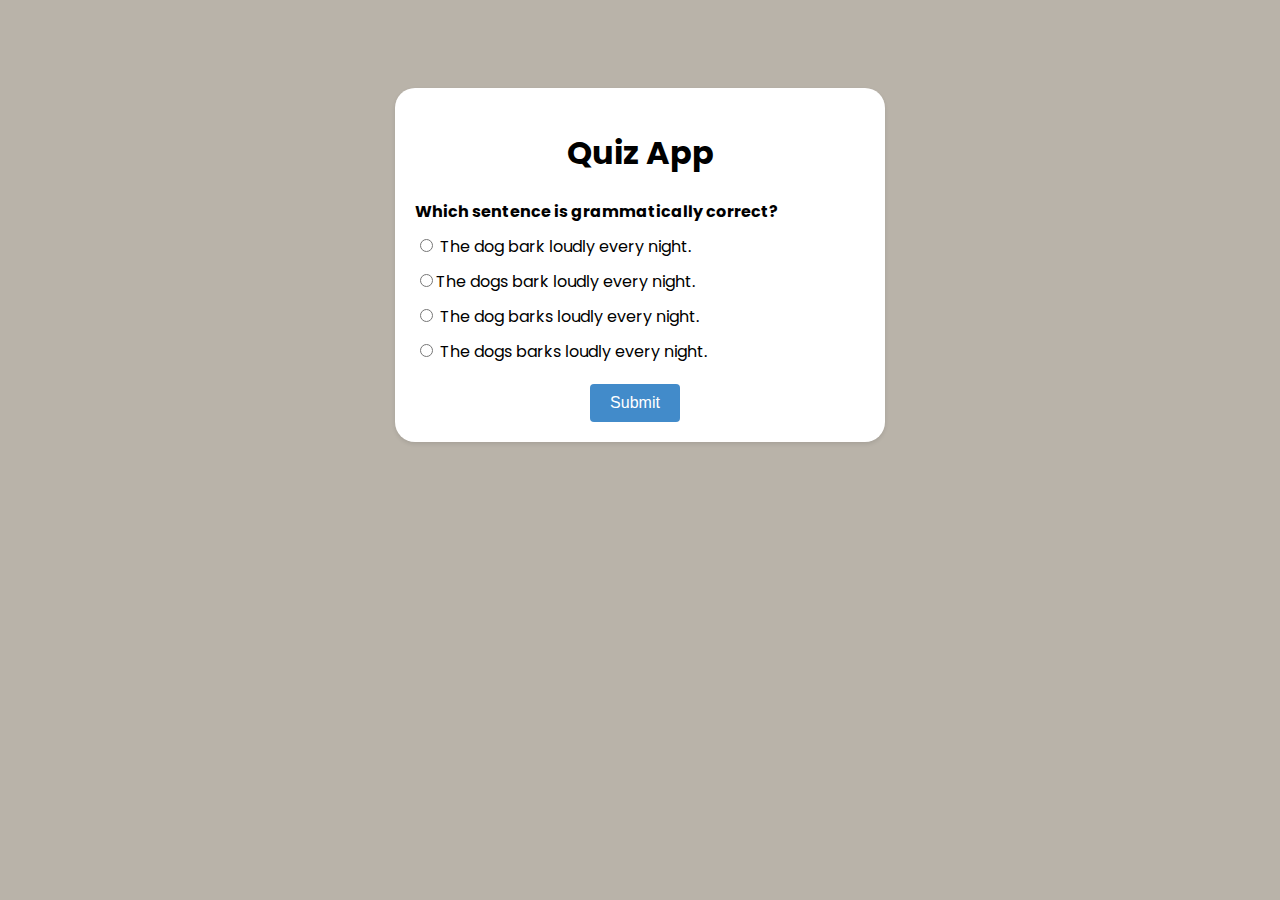
<file: PAGES/quiz page.html>
<!DOCTYPE html>
<html>
    <style>
        @import url('https://fonts.googleapis.com/css2?family=Poppins:wght@400;500;700&display=swap');

body {
  font-family: 'Poppins', sans-serif;
  background: #b9b3a9;
  display: flex;
  justify-content: center;
}

.container {
  width: 450px;
  padding: 20px;
  margin-top: 80px;
  background-color: #fff;
  box-shadow: 0 2px 4px rgba(0, 0, 0, 0.1);
  border-radius: 20px;
}

h1 {
  text-align: center;
}

.question {
  font-weight: bold;
  margin-bottom: 10px;
}

.options {
  margin-bottom: 20px;
}

.option {
  display: block;
  margin-bottom: 10px;
}

.button {
  display: inline-block;
  padding: 10px 20px;
  background-color: #428bca;
  color: #fff;
  border: none;
  cursor: pointer;
  font-size: 16px;
  border-radius: 4px;
  transition: background-color 0.3s;
  margin-right: 10px;
}

.button:hover {
  background-color: #3071a9;
}

.result {
  text-align: center;
  margin-top: 20px;
  font-weight: bold;
}

.hide{
  display: none;
}
    </style>
<head>
  <title>JavaScript Quiz App</title>
</head>
<body>
  <div class="container">
    <h1>Quiz App</h1>
    <div id="quiz"></div>
    <div id="result" class="result"></div>
   <center><button id="submit" class="button">Submit</button>
    <button id="retry" class="button hide">Retry</button>
    <button id="showAnswer" class="button hide">Show Answer</button>
  </div>
  <script>const quizData = [
    {
      question: 'Which sentence is grammatically correct?',
      options: [' The dogs barks loudly every night.', ' The dog bark loudly every night.', 'The dogs bark loudly every night.', ' The dog barks loudly every night.'],
      answer: ' The dog barks loudly every night.',
    },
    {
      question: 'Choose the correct form of the adjective: She is the ___ person I know.',
      options: ['goodest', 'better', 'gooder', 'best'],
      answer: 'best',
    },
    {
      question: 'Identify the conjunction in the sentence:"He wants to go out, but its raining heavily."',
      options: [' He', ' out', 'wants', ' but'],
      answer: 'but',
    },
    {
      question: 'Select the sentence with the correct use of the apostrophe:',
      options: [' The cars headlights were on.', 'The cars headlights were on.', ' The cars headlights were on.', ' The car headlights were on.'],
      answer: 'The cars headlights were on.',
    },
    {
      question: 'Which sentence uses the correct form of the past tense?',
      options: [
        'She had eated her lunch before the meeting.',
        ' She had eaten her lunch before the meeting.',
        ' She have eaten her lunch before the meeting.',
        'She ate her lunch before the meeting.',
      ],
      answer: 'She had eaten her lunch before the meeting.',
    },
    {
      question: 'Identify the indirect object in the sentence: "He gave her a present."',
      options: ['He', 'Her', 'gave', ' present'],
      answer: 'Her',
    },
    {
      question: 'Choose the correct form of the verb: They ____ basketball in the park yesterday.',
      options: ['plays', 'play', 'played', ' playing'],
      answer: 'played',
    },
    {
      question: 'Select the correct comparative form of the adjective: "Tall"',
      options: [' more tall', ' taller','tallest', 'talliest'],
      answer: 'taller',
    },
    {
      question: 'Identify the type of sentence: "What time is the movie?"',
      options: [' Imperative', ' Interrogative', 'Exclamatory', 'Declarative'],
      answer: ' Interrogative',
    },
    {
      question: 'Choose the sentence with the correct use of the gerund:',
      options: ['Swimming in the pool is my favorite activity.', 'Swim in the pool is my favorite activity.',' Swim in the pool are my favorite activity.', 'To swim in the pool is my favorite activity.'],
      answer: 'Swimming in the pool is my favorite activity.',
    },
   
  ];
  
  const quizContainer = document.getElementById('quiz');
  const resultContainer = document.getElementById('result');
  const submitButton = document.getElementById('submit');
  const retryButton = document.getElementById('retry');
  const showAnswerButton = document.getElementById('showAnswer');
  
  let currentQuestion = 0;
  let score = 0;
  let incorrectAnswers = [];
  
  function shuffleArray(array) {
    for (let i = array.length - 1; i > 0; i--) {
      const j = Math.floor(Math.random() * (i + 1));
      [array[i], array[j]] = [array[j], array[i]];
    }
  }
  
  function displayQuestion() {
    const questionData = quizData[currentQuestion];
  
    const questionElement = document.createElement('div');
    questionElement.className = 'question';
    questionElement.innerHTML = questionData.question;
  
    const optionsElement = document.createElement('div');
    optionsElement.className = 'options';
  
    const shuffledOptions = [...questionData.options];
    shuffleArray(shuffledOptions);
  
    for (let i = 0; i < shuffledOptions.length; i++) {
      const option = document.createElement('label');
      option.className = 'option';
  
      const radio = document.createElement('input');
      radio.type = 'radio';
      radio.name = 'quiz';
      radio.value = shuffledOptions[i];
  
      const optionText = document.createTextNode(shuffledOptions[i]);
  
      option.appendChild(radio);
      option.appendChild(optionText);
      optionsElement.appendChild(option);
    }
  
    quizContainer.innerHTML = '';
    quizContainer.appendChild(questionElement);
    quizContainer.appendChild(optionsElement);
  }
  
  function checkAnswer() {
    const selectedOption = document.querySelector('input[name="quiz"]:checked');
    if (selectedOption) {
      const answer = selectedOption.value;
      if (answer === quizData[currentQuestion].answer) {
        score++;
      } else {
        incorrectAnswers.push({
          question: quizData[currentQuestion].question,
          incorrectAnswer: answer,
          correctAnswer: quizData[currentQuestion].answer,
        });
      }
      currentQuestion++;
      selectedOption.checked = false;
      if (currentQuestion < quizData.length) {
        displayQuestion();
      } else {
        displayResult();
      }
    }
  }
  
  function displayResult() {
    quizContainer.style.display = 'none';
    submitButton.style.display = 'none';
    retryButton.style.display = 'inline-block';
    showAnswerButton.style.display = 'inline-block';
    resultContainer.innerHTML = `You scored ${score} out of ${quizData.length}!`;
  }
  
  function retryQuiz() {
    currentQuestion = 0;
    score = 0;
    incorrectAnswers = [];
    quizContainer.style.display = 'block';
    submitButton.style.display = 'inline-block';
    retryButton.style.display = 'none';
    showAnswerButton.style.display = 'none';
    resultContainer.innerHTML = '';
    displayQuestion();
  }
  
  function showAnswer() {
    quizContainer.style.display = 'none';
    submitButton.style.display = 'none';
    retryButton.style.display = 'inline-block';
    showAnswerButton.style.display = 'none';
  
    let incorrectAnswersHtml = '';
    for (let i = 0; i < incorrectAnswers.length; i++) {
      incorrectAnswersHtml += `
        <p>
          <strong>Question:</strong> ${incorrectAnswers[i].question}<br>
          <strong>Your Answer:</strong> ${incorrectAnswers[i].incorrectAnswer}<br>
          <strong>Correct Answer:</strong> ${incorrectAnswers[i].correctAnswer}
        </p>
      `;
    }
  
    resultContainer.innerHTML = `
      <p>You scored ${score} out of ${quizData.length}!</p>
      <p>Incorrect Answers:</p>
      ${incorrectAnswersHtml}
    `;
  }
  
  submitButton.addEventListener('click', checkAnswer);
  retryButton.addEventListener('click', retryQuiz);
  showAnswerButton.addEventListener('click', showAnswer);
  
  displayQuestion();</script>
</body>
</html>
</file>
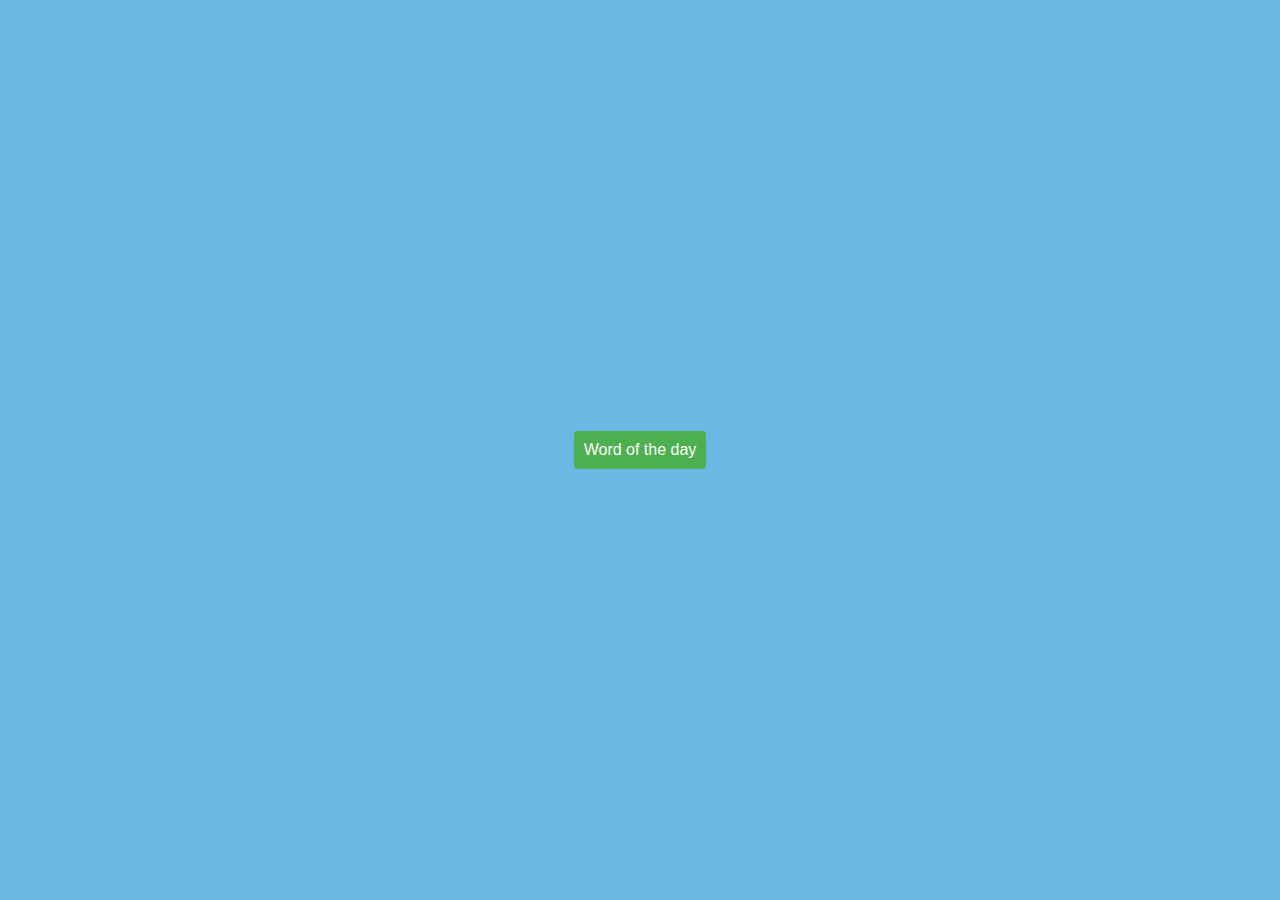
<file: PAGES/word of the day.html>
<!DOCTYPE html>
<html lang="en">
<head>
  <meta charset="UTF-8">
  <meta name="viewport" content="width=device-width, initial-scale=1.0">
  <style>
    body {
      font-family: Arial, sans-serif;
      margin: 0;
      padding: 0;
      display: flex;
      align-items: center;
      justify-content: center;
      min-height: 100vh;
      background-color: #6cb8e4;
      
    }

    .container {
      text-align: center;
      background-color: #fff;
      padding: 20px;
      border-radius: 8px;
      box-shadow: 0 0 10px rgba(0, 0, 0, 0.1);
      margin-bottom: 30%;
      animation: fadeIn 1s ease-in-out; /* Add fadeIn animation */
      display: none; /* Hide the container by default */
    }

    button {
      padding: 10px;
      font-size: 16px;
      cursor: pointer;
      margin: 10px;
      background-color: #4CAF50;
      color: white;
      border: none;
      border-radius: 4px;
      
    }

    @keyframes fadeIn {
      from {
        opacity: 0;
      }
      to {
        opacity: 1;
      }
    }
  </style>
  <title>Word of the Day</title>
</head>
<body>
  <button onclick="showButtons()" style="position: fixed;"> Word of the day</button>
  <div class="container" id="wordContainer">
    <h1>Word of the Day</h1>
    <div>
      <h2 id="word"></h2>
      <p id="definition"></p>
    </div>
    <button onclick="fetchWord('random')">Next Random Word</button>
    <button onclick="hideButtons()">Hide Buttons</button>
  </div>
  <script>
    const apiUrl = 'https://api.dictionaryapi.dev/api/v2/entries/en/';

    async function fetchWord(type) {
      const wordElement = document.getElementById('word');
      const definitionElement = document.getElementById('definition');

      try {
        let endpoint;
        if (type === 'random') {
          endpoint = getRandomWord();
        } else if (type === 'trending') {
          const trendingResponse = await fetch(apiUrl + 'random', {
            method: 'GET',
          });
          const trendingData = await trendingResponse.json();
          endpoint = trendingData[0].word;
        }

        const response = await fetch(apiUrl + endpoint, {
          method: 'GET',
        });

        if (!response.ok) {
          throw new Error(`Failed to fetch ${type} word.`);
        }

        const data = await response.json();
        const word = data[0].word;
        const definition = data[0].meanings[0].definitions[0].definition;

        wordElement.textContent = word;
        definitionElement.textContent = definition;
      } catch (error) {
        console.error(error);
        wordElement.textContent = 'Error';
        definitionElement.textContent = `Failed to fetch ${type} word.`;
      }
    }

    function getRandomWord() {
      // Generating a random English word (for simplicity)
      const words = ['apple', 'banana', 'chocolate', 'elephant', 'giraffe', 'javascript', 'ocean', 'sunshine'];
      const randomIndex = Math.floor(Math.random() * words.length);
      return words[randomIndex];
    }

    function showButtons() {
      const container = document.getElementById('wordContainer');
      container.style.display = 'block';
    }

    function hideButtons() {
      const container = document.getElementById('wordContainer');
      container.style.display = 'none';
    }

    // Show the word of the day when the page loads
    document.addEventListener('DOMContentLoaded', () => fetchWord('trending'));
  </script>
</body>
</html>
</file>
<file: assets/CSS/style.css>
/*
* Prefixed by:
* PostCSS: v7.0.29,
* Autoprefixer: v9.7.6
* Browsers: last 4 version
*/

nav {
  overflow: hidden;
  position: fixed;
  top: 0;
  right: 0;
}

nav a {
  float: left;
  display: block;
  color: rgb(9, 8, 8);
  text-align: center;
  padding: 14px 16px;
  text-decoration: none;
  border-radius: 10px;
  overflow: hidden;
}

nav a:hover {
  background-color: #ddd;
  color: black;
}

/* Reset and styling for body */
* {
  margin: 0;
  padding: 0;
  -webkit-box-sizing: border-box;
          box-sizing: border-box;
  font-family: 'Poppins', sans-serif;
}

body {
  display: -webkit-box;
  display: -ms-flexbox;
  display: flex;
  -webkit-box-align: center;
      -ms-flex-align: center;
          align-items: center;
  -webkit-box-pack: center;
      -ms-flex-pack: center;
          justify-content: center;
  background-size: cover;
  background-repeat: no-repeat;
  font-family: Arial, sans-serif;
  margin: 20px;
}

/* Styles for search history container and button */
#historyContainer {
  display: none;
  padding: 10px;
  margin-top: 20px;
  margin-left:1420px ;
  -webkit-box-pack: center;
      -ms-flex-pack: center;
          justify-content: center;
  background-color: transparent;
  border: 2px solid aqua;
  width: 100%;  
}

#searchHistoryBtn {
  cursor: pointer;
  color: rgb(3, 3, 3);
  padding: 10px;
  border-radius: 5px;
  margin-left: 15px;
  
}


#searchHistoryBtn:hover {
  background-color:#ddd;
}

/* Styles for the active header and header */
.active-header {
  color: rgb(226, 221, 221);
  padding: 15px;
  font-size: 20px;
  font-family: Algerian;
  position: fixed;
  width: 100%;
  top: 0;
  left: 0;
  display: none;
  z-index: 1000;
  -webkit-transition: 10.s ease-in-out;
  -o-transition: 10.s ease-in-out;
  transition: 10.s ease-in-out;
}

header {
  display: -webkit-box;
  display: -ms-flexbox;
  display: flex;
  -webkit-box-align: center;
      -ms-flex-align: center;
          align-items: center;
  top: 0;
  height: 40px;
  margin-right: 84%;
  text-align: center;
  position: fixed;
}

.title-container h1 {
  font-size: 28px;
  font-weight: 500;
  font-family: Algerian;
}

/* Main content wrapper styles */
.wrapper {
  width: 420px;
  border-radius: 7px;
  background-color:transparent;
  padding: 25px 28px 45px;
  margin-top: 100px;
  color: rgb(9, 6, 6);
  border: 2px solid aqua;
  position: absolute;
  top: 60px;
  right: 35%;
}

.wrapper header {
  font-size: 28px;
  font-weight: 500;
  text-align: center;
}

.wrapper .search {
  position: relative;
  margin: 35px 0 18px;
}

.search input {
  height: 53px;
  width: 100%;
  outline: none;
  font-size: 16px;
  border-radius: 5px;
  padding: 0 42px;
  border: 1px solid aqua;
}

.search input::-webkit-input-placeholder {
  color: #0a0404;
}

.search input::-moz-placeholder {
  color: #0a0404;
}

.search input:-ms-input-placeholder {
  color: #0a0404;
}

.search input::-ms-input-placeholder {
  color: #0a0404;
}

.search input::placeholder {
  color: #0a0404;
}

.search span {
  position: absolute;
  top: 50%;
  color: #070606;
  -webkit-transform: translateY(-50%);
      -ms-transform: translateY(-50%);
          transform: translateY(-50%);
  right: 15px;
  cursor: pointer;
  font-size: 18px;
  display: none;
}

.search input:valid~span {
  display: block;
}

.wrapper .info-text {
  font-size: 13px;
  color: #e7e7e7;
}

.wrapper.active .info-text {
  display: none;
}

.wrapper ul {
  height: 0;
  opacity: 0;
  padding-right: 1px;
  overflow-y: hidden;
  -webkit-transition: all 0.2s ease;
  -o-transition: all 0.2s ease;
  transition: all 0.2s ease;
}

.wrapper.active ul {
  opacity: 1;
  height: 303px;
}

.wrapper ul li {
  display: -webkit-box;
  display: -ms-flexbox;
  display: flex;
  padding-bottom: 17px;
  border-bottom: 1px solid aqua;
}

ul .word p {
  font-size: 22px;
  font-weight: 500;
}

ul .word span {
  font-size: 12px;
  color: #f3f1f1;
}

ul .word i {
  color: #999;
  font-size: 15px;
  cursor: pointer;
}

ul .content {
  max-height: 215px;
  overflow-y: auto;
}

ul .content::-webkit-scrollbar {
  width: 0px;
}

.content li p,
.content li span {
  font-size: 17px;
  font-weight: 500;
  margin-bottom: 5px;
}

.content .synonyms,
.content .antonyms {
  border-top: 1px solid aqua;
  margin-top: 10px;
  padding-top: 10px;
}

.content .synonyms .list,
.content .antonyms .list {
  display: -webkit-box;
  display: -ms-flexbox;
  display: flex;
  -ms-flex-wrap: wrap;
      flex-wrap: wrap;
  margin-top: 10px;
}

.content .synonyms span,
.content .antonyms span {
  cursor: pointer;
  margin-right: 5px;
  text-decoration: underline;
}

/* Media query for responsive design */
@media only screen and (max-width: 991px) {
  .wrapper {
    width: 60%;
    
  }

  header {
    margin-right: 0%;
  }
}
</file>
